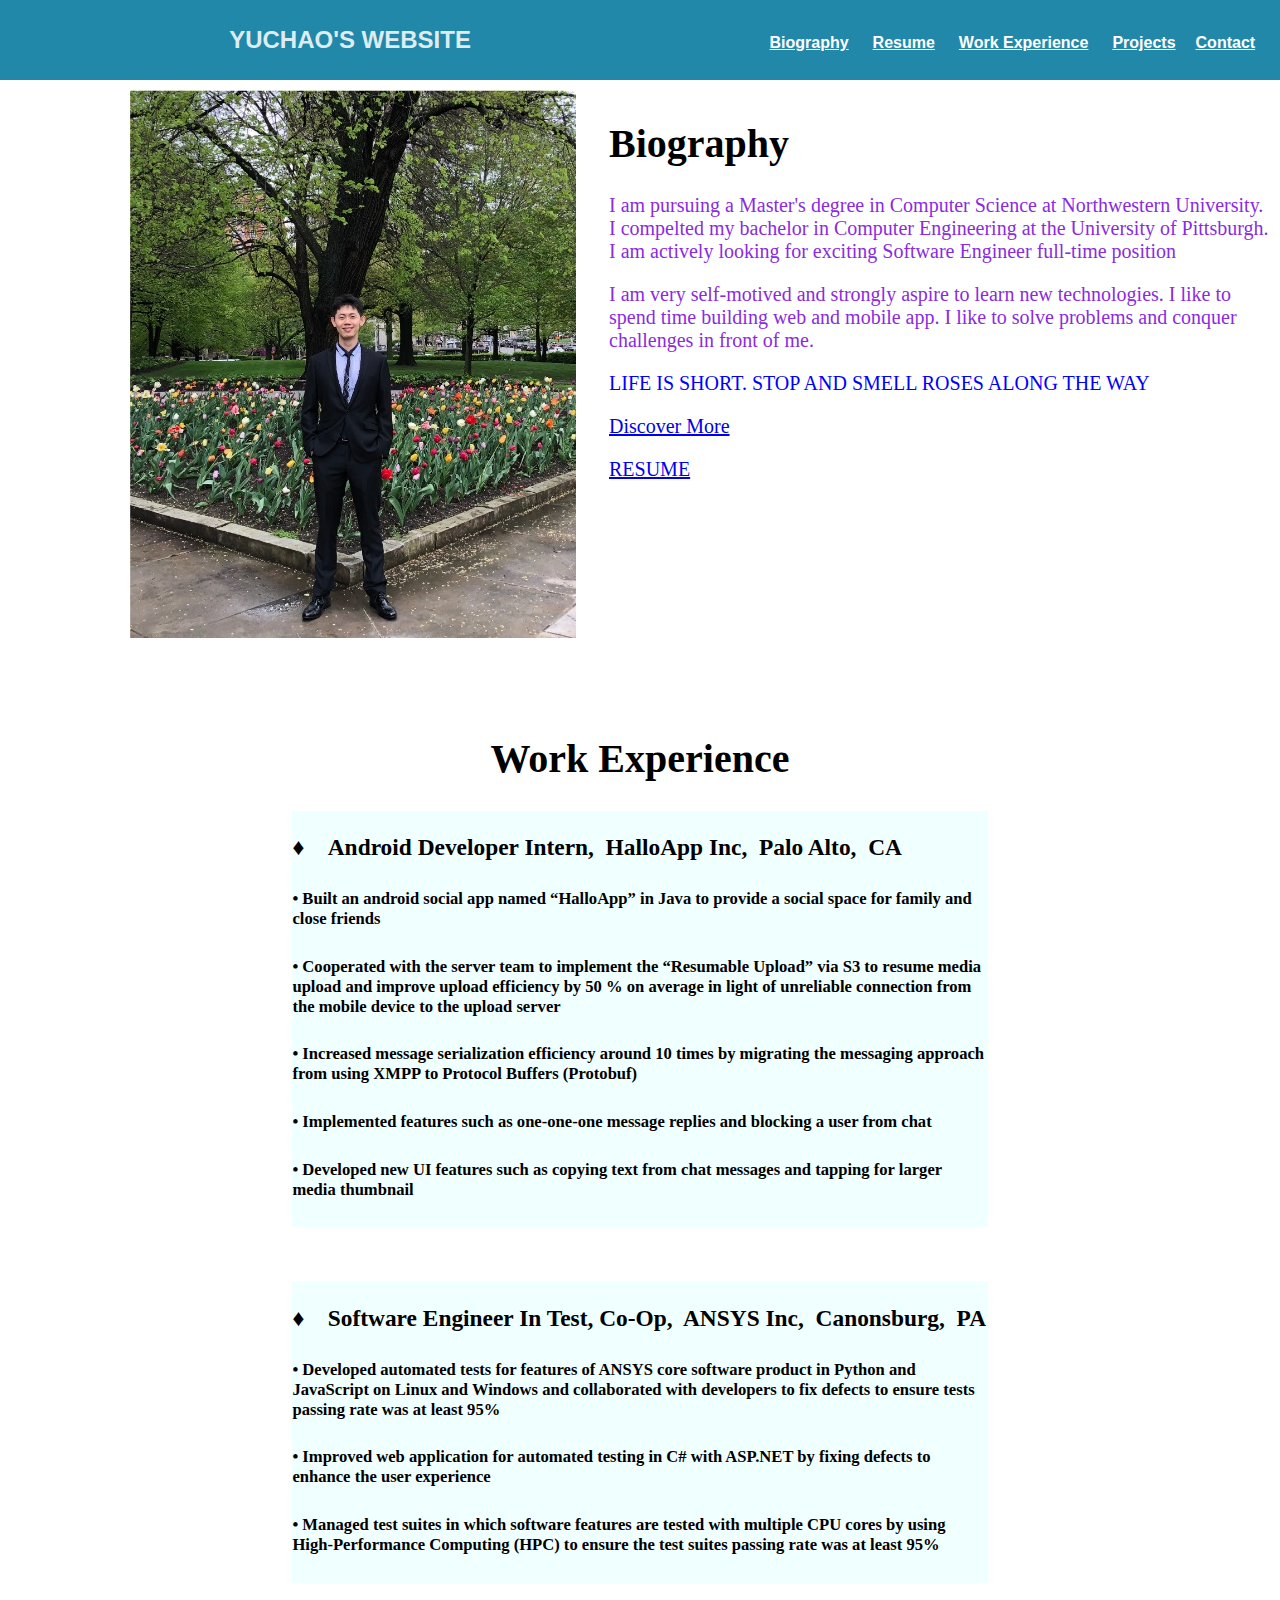
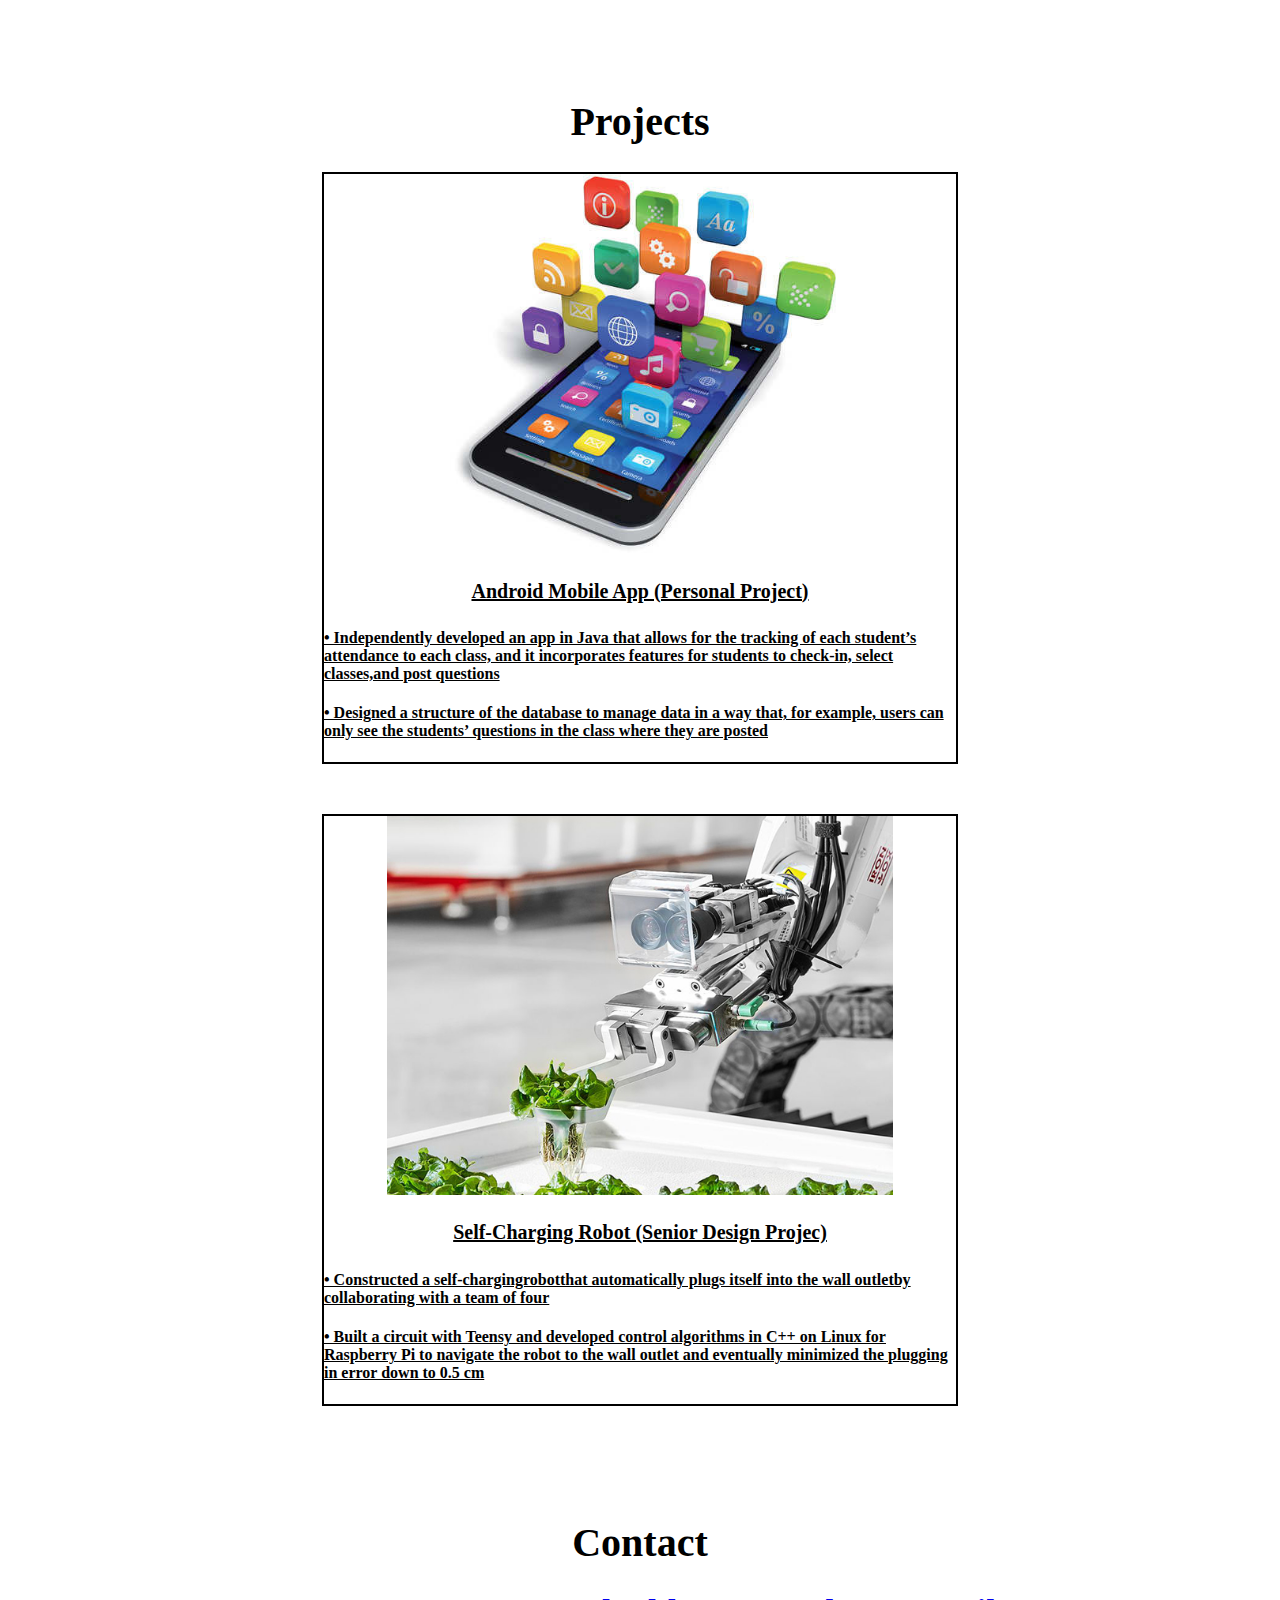
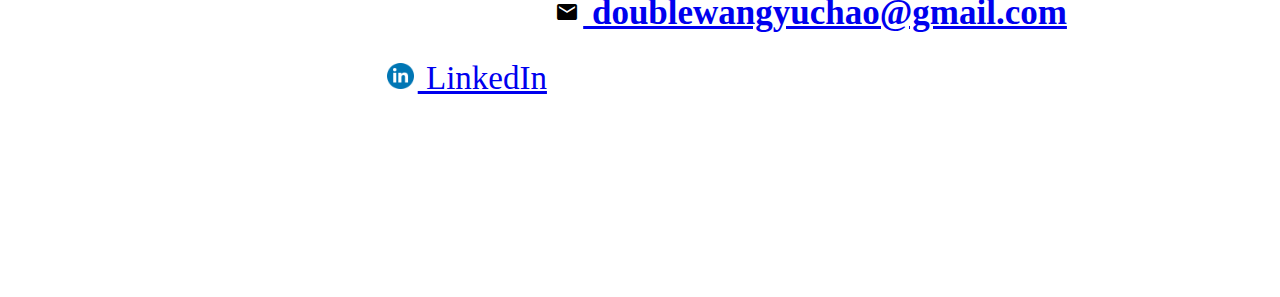
<file: index.html>
<!doctype html>
<html lang="en">

<head>
	<!-- Required meta tags -->
	<meta charset="utf-8">
	<meta name="viewport" content="width=device-width, initial-scale=1, shrink-to-fit=no">
	<link rel="icon" href="img/logo.JPG" type="image/png">
	<title>Yuchao Wang</title>
	<!-- Bootstrap CSS -->
	<link rel="stylesheet" href="style.css">
	<link href="https://fonts.googleapis.com/icon?family=Material+Icons"
      rel="stylesheet">
</head>

<body>
	<nav class="top-nav">
		<ul >
			<li id="myName">YUCHAO'S WEBSITE</li>
			<li><a href="biography.html">Biography</a></li>
			
			<li><a href="yuchao-resume-grad.pdf">Resume</a></li>
			<li><a href="#WorkExperience">Work Experience</a></li>
			<li><a href="#Projects">Projects</a>
			<li><a href="contact.html">Contact</a></li>
		</ul>
	 </nav>
	<!--================Header Menu Area =================-->

	<!--================Home Banner Area =================-->

	<div id="Bio">
		<table>
			<tr>
				<td class="myPhoto">
					<img id="photo" src="img/banner/man.jpg" alt="">
				</td>
				<td class="intro1">
					<h1>Biography</h1>
					<p class="bio-text1">I am pursuing a Master's degree in Computer Science at Northwestern University. I compelted my bachelor in
						Computer Engineering at the University of Pittsburgh. I am actively looking for exciting Software Engineer full-time position
						</p>
					<p class="bio-text1">I am very self-motived and strongly aspire to learn new technologies. I like to spend
						time building web and
						mobile app. I like to solve problems and conquer challenges in front of me. </p>
					
					<p class = "bio-text2">LIFE IS SHORT. STOP AND SMELL ROSES ALONG THE WAY</p>
					<p ><a class="bio-link" href="biography.html">Discover More</a></p>
					<p><a class="bio-link" href="yuchao-resume-grad.pdf">RESUME</a></p>
					
				</td>
			</tr>
			
		</table>
		
	</div>
	<!--================End Home Banner Area =================-->



	<!-- ==================Work Experience-====================== -->
	<section id="WorkExperience">
		<!-- <p>haha</p> -->
		<div >
			<h1 class="Title">Work Experience</h1>
			<div class="work1">
				<h3>&diams; &nbsp; &nbsp;Android Developer Intern,&nbsp; HalloApp Inc,&nbsp; Palo Alto,&nbsp; CA</h3>
				<h5>• Built an android social app named “HalloApp” in Java to provide a social space for family and close friends</h5>
				<h5> • Cooperated with the server team to implement the “Resumable Upload” via S3 to resume media upload and improve
					upload efficiency by 50 % on average in light of unreliable connection from the mobile device to the upload server
				</h5>
				<h5>• Increased message serialization efficiency around 10 times by migrating the messaging approach from using XMPP to
					Protocol Buffers (Protobuf)
				<h5>• Implemented features such as one-one-one message replies and blocking a user from chat</h5>
				<h5>• Developed new UI features such as copying text from chat messages and tapping for larger media thumbnail</h5>
			</div>
			<div class="work1">
				<h3>&diams; &nbsp; &nbsp;Software Engineer In Test,&nbsp;Co-Op,&nbsp; ANSYS Inc,&nbsp; Canonsburg,&nbsp; PA</h3>
				<h5>• Developed automated tests for features of ANSYS core software product in Python and JavaScript on Linux and
					Windows and collaborated with developers to fix defects to ensure tests passing rate was at least 95%</h5>
				<h5>• Improved web application for automated testing in C# with ASP.NET by fixing defects to enhance the user experience
				</h5>
				<h5>• Managed test suites in which software features are tested with multiple CPU cores by using High-Performance
					Computing (HPC) to ensure the test suites passing rate was at least 95%
			</div>
			


		</div>
		<div>
			
		</div>
	</section>

	<!--================Projects Area =================-->
	<section id="Projects">
			<h1 class="Title">Projects</h1>		
				<div class="projects_item">
					<a class="project-link" href="https://github.com/yuw72/classroom-interaction-android-app">
					<img class="img-fluid" src="img/projects/mobile-app.jpg" alt="">	
					<div >
						<h4 class="projects_text">Android Mobile App (Personal Project)</h4>
						<h4>• Independently developed an app in Java that allows for 
							the tracking of each student’s attendance to each class, and it incorporates features for students to check-in, select classes,and post questions
						</h4>
						<h4>
							• Designed a structure of the database to manage data in a way that, for example, users can only see the students’ questions in the class where they are posted
						</h4>
					</div>
				</a>
				</div>
				
				<a class="project-link" href="https://github.com/violasox/ECESeniorDesign">
					<div class="projects_item">	
							<img class="img-fluid" src="img/projects/robotics.jpg" alt="">
							<div>
				
								<h4 class="projects_text">Self-Charging Robot (Senior Design Projec)</h4>
								<h4>• Constructed a self-chargingrobotthat automatically plugs itself into the wall outletby collaborating with a team of four</h4>
								<h4>• Built a circuit with Teensy and developed control algorithms in C++ on Linux for Raspberry Pi to navigate the robot to the wall outlet and eventually minimized the plugging in error down to 0.5 cm</h4>
							</div>	
					</div>
					
				</a>

		</div>
	</section>
	

	 <!-- ===================================contact============================> -->
	
	 <section id="Contact">
		 <div>
			 <h1 class="Title">Contact</h1>
			 <div class="contacts">
				<p class="email1"><i class="material-icons">attach_email</i></p>
				<p class="email2"><a href="mailto:doublewangyuchao@gmail.com">&nbsp;doublewangyuchao@gmail.com</a></p>
				<div>
				<img class="linkedin" src="img/logo/linkedin.webp" alt="">
				<a class="linkedin" href="https://www.linkedin.com/in/yuchao-wang-45526a166/">&nbsp;LinkedIn</a>
				</div>
			</div>
			
		 </div>
	 </section>

</body>

</html>
</file>
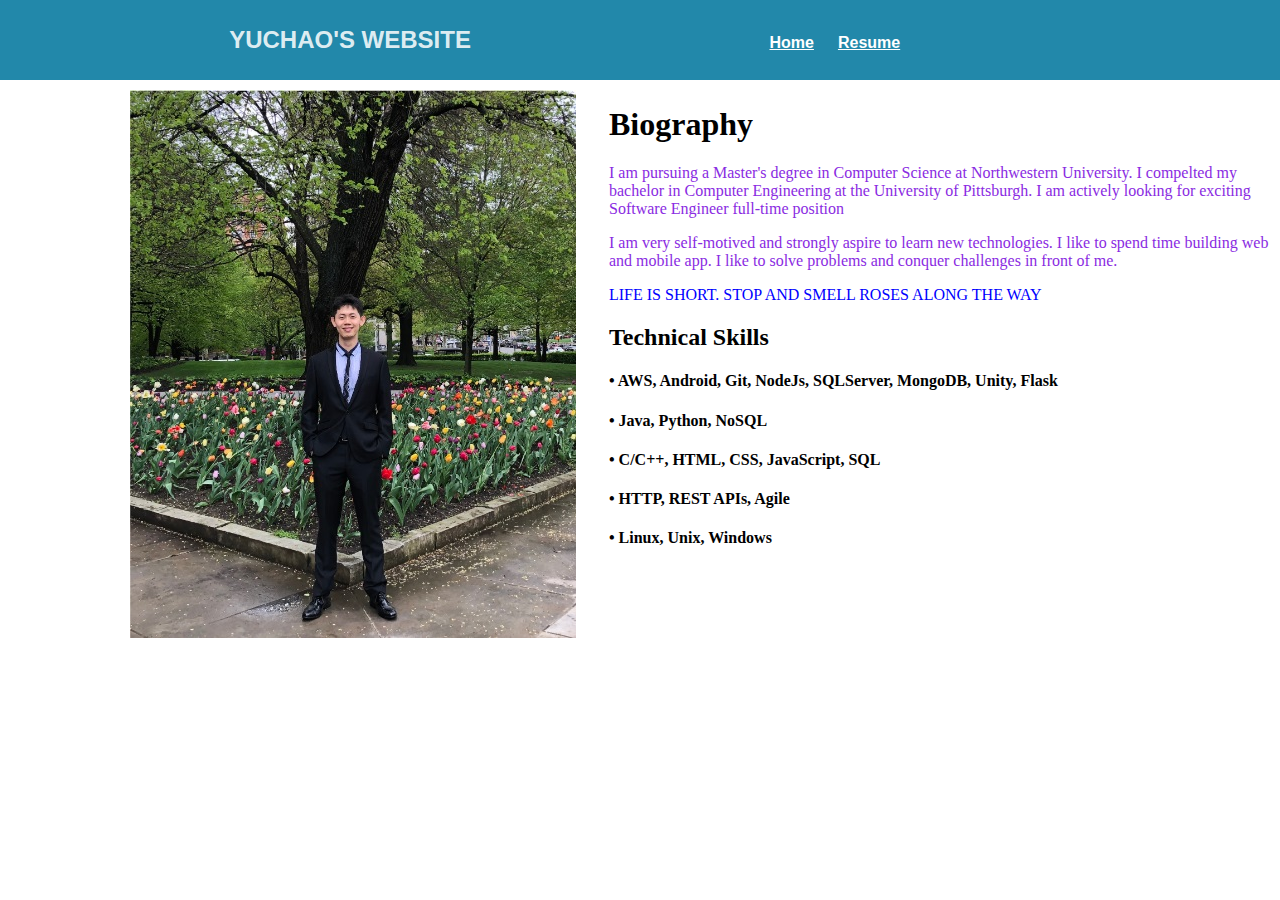
<file: biography.html>
<!doctype html>
<html lang="en">

<head>
	<!-- Required meta tags -->
	<meta charset="utf-8">
	<meta name="viewport" content="width=device-width, initial-scale=1, shrink-to-fit=no">
	<link rel="icon" href="img/favicon.png" type="image/png">
	<title>Yuchao Wang</title>
	<!-- Bootstrap CSS -->
	<link rel="stylesheet" href="style.css">
	<link href="https://fonts.googleapis.com/icon?family=Material+Icons"
      rel="stylesheet">
</head>

<body>
	<nav class="top-nav">
		<ul >
			<li id="myName"> YUCHAO'S WEBSITE</li>
			<li><a href="index.html">Home</a></li>
			<li><a href="yuchao-resume-grad.pdf">Resume</a></li>
		</ul>
	 </nav>
	<!--================Header Menu Area =================-->

	<!--================Home Banner Area =================-->

	<div id="Bio">
		<table>
			<tr>
				<td class="myPhoto">
					<img id="photo" src="img/banner/man.jpg" alt="">
				</td>
				<td class="intro2">
					<h1>Biography</h1>
					<p class="bio-text1">I am pursuing a Master's degree in Computer Science at Northwestern University. I compelted my bachelor in
						Computer Engineering at the University of Pittsburgh. I am actively looking for exciting Software Engineer full-time position
						</p>
					<p class="bio-text1">I am very self-motived and strongly aspire to learn new technologies. I like to spend
						time building web and
						mobile app. I like to solve problems and conquer challenges in front of me. </p>
					
                    <p class="bio-text2">LIFE IS SHORT. STOP AND SMELL ROSES ALONG THE WAY</p>
                    <h2>Technical Skills</h2>
                    <h4>• AWS, Android, Git, NodeJs, SQLServer, MongoDB, Unity, Flask</h4>
                    <h4>• Java, Python, NoSQL</h4>	
                    <h4>• C/C++, HTML, CSS, JavaScript, SQL</h4>
                    <h4>• HTTP, REST APIs, Agile </h4>
                    <h4>• Linux, Unix, Windows</h4>
				</td>
			</tr>
			
		</table>
		
	</div>
	<!--================End Home Banner Area =================-->

	<!--================Welcome Area =================-->
	<!-- <section class="welcome_area p_120" id="aboutme">
		<div class="container">
			<div class="row welcome_inner">
				
				<div class="col-lg-6">
					<div class="tools_expert">
						<h3>Tools Expertness</h3>
						<div class="skill_main">
							<div class="skill_item">
								<h4>Java, Python, NoSQL</h4>
								<div class="progress">
									<div class="progress-bar" role="progressbar" aria-valuenow="95" aria-valuemin="0"
										aria-valuemax="100"></div>
								</div>
							</div>
							<div class="skill_item">
								<h4>C/C++, HTML, CSS, JavaScript, SQL</h4>
								<div class="progress">
									<div class="progress-bar" role="progressbar" aria-valuenow="90" aria-valuemin="0"
										aria-valuemax="100"></div>
								</div>
							</div>
							<div class="skill_item">
								<h4>AWS, Android, Git, NodeJs, SQLServer, MongoDB, Unity, Flask</h4>
								<div class="progress">
									<div class="progress-bar" role="progressbar" aria-valuenow="90" aria-valuemin="0"
										aria-valuemax="100"></div>
								</div>
							</div>
							<div class="skill_item">
								<h4>HTTP, REST APIs, Agile </h4>
								<div class="progress">
									<div class="progress-bar" role="progressbar" aria-valuenow="90" aria-valuemin="0"
										aria-valuemax="100"></div>
								</div>
							</div>
							<div class="skill_item">
								<h4>Linux, Unix, Windows</h4>
								<div class="progress">
									<div class="progress-bar" role="progressbar" aria-valuenow="90" aria-valuemin="0"
										aria-valuemax="100"></div>
								</div>
							</div>
						</div>
					</div>
				</div>
			</div>
		</div>
	</section> -->
	<!--================End Welcome Area =================-->


</body>

</html>
</file>
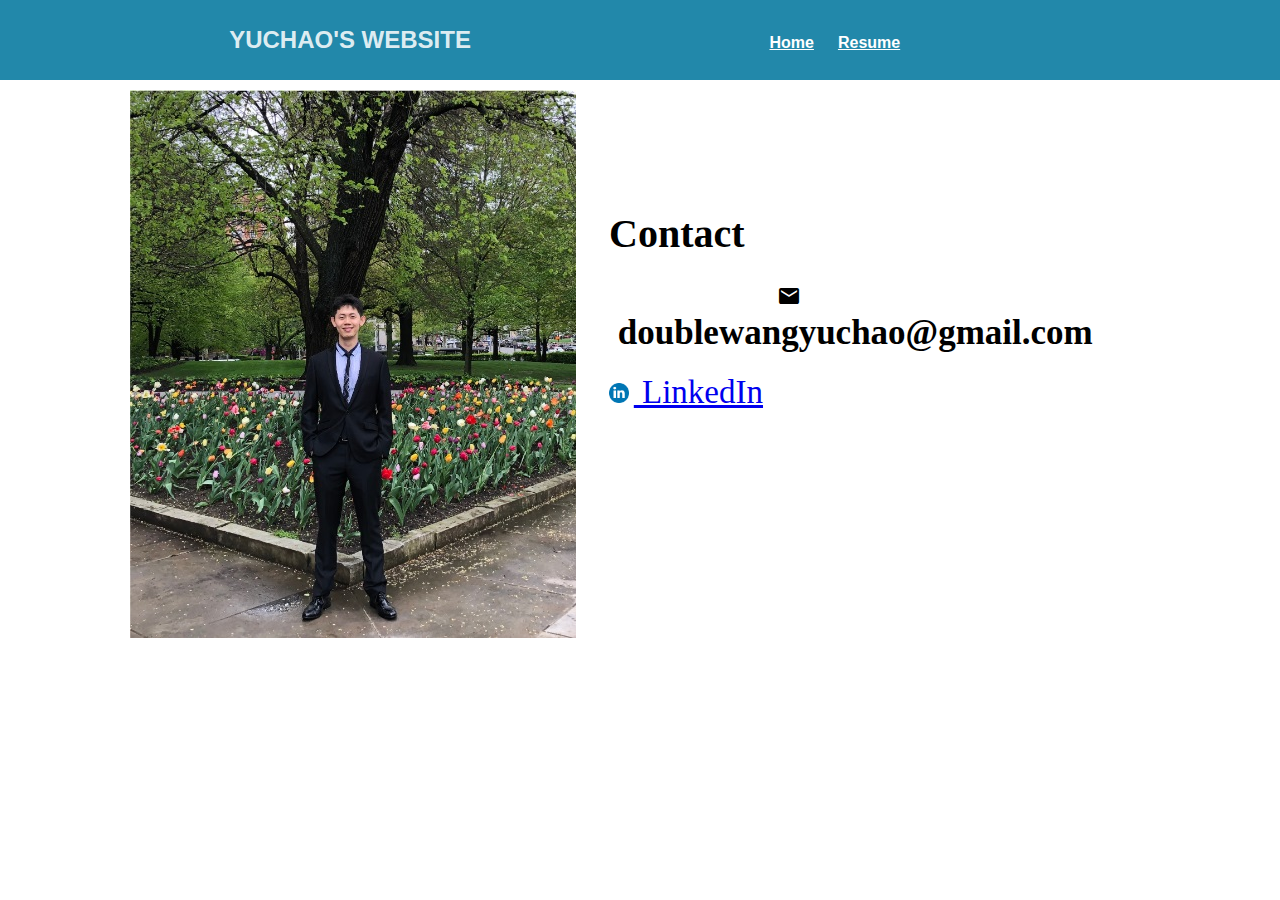
<file: contact.html>
<!doctype html>
<html lang="en">

<head>
	<!-- Required meta tags -->
	<meta charset="utf-8">
	<meta name="viewport" content="width=device-width, initial-scale=1, shrink-to-fit=no">
	<link rel="icon" href="img/favicon.png" type="image/png">
	<title>Yuchao Wang</title>
	<!-- Bootstrap CSS -->
	<link rel="stylesheet" href="style.css">
	<link href="https://fonts.googleapis.com/icon?family=Material+Icons"
      rel="stylesheet">
</head>

<body>
	<nav class="top-nav">
		<ul >
			<li id="myName"> YUCHAO'S WEBSITE</li>
			<li><a href="index.html">Home</a></li>
			
			<li><a href="yuchao-resume-grad.pdf">Resume</a></li>
			
		</ul>
	 </nav>
	<!--================Header Menu Area =================-->

	<!--================Home Banner Area =================-->

	<div id="Bio">
		<table>
			<tr>
				<td class="myPhoto">
					<img id="photo" src="img/banner/man.jpg" alt="">
				</td>
				<td class="intro1">
					<h1>Contact</h1>
					<div>
						<p class="email1"><i class="material-icons">attach_email</i></p>
						<p class="email2">&nbsp;doublewangyuchao@gmail.com</p>
						<div>
						<img class="linkedin" src="img/logo/linkedin.webp" alt="">
						<a class="linkedin" href="https://www.linkedin.com/in/yuchao-wang-45526a166/">&nbsp;LinkedIn</a>
						</div>
					</div>
						
				</td>
			</tr>
			
		</table>
		
	</div>

</body>

</html>
</file>
<file: style.css>
main {
    margin-top: 100px;
    margin-left:2em;
 }
 
.bio-text1{
    font-size: 25;
    color: blueviolet;
}

.bio-text2{
    font-size: 25;
    color: blue;
}

 nav.top-nav{
    background-color: #2288aa;
    position: fixed;
    top: 0px;
    left: 0px;
    right: 0px;
    box-shadow: 0px, 4px, 4px, #0003;
    padding-left: 2em;
 
 }
 
 nav.top-nav ul {
    list-style: none;
    padding:0;
 }
 
 @keyframes flashing {
    from {opacity: 0.0;}
    to {opacity: 1.0;}
 }
 
 #myName{
    left: 15%;
    font-size: x-large;
    animation-name: flashing;
    animation-direction: alternate;
    animation-duration: 3s;
    animation-iteration-count: unset;
 }

 nav.top-nav li {
    left: 37%;
    font-family: sans-serif;
    font-weight: bold;
    color: #fffd;
    margin: 5px;
    display: inline-block;
    padding:5px;
    user-select: none;
    position: relative;
    
 }
 nav.top-nav li a{
     color: #fff
 }
 nav.top-nav li a:hover {
    text-decoration: underline;
    color: #fff;
 }
 
 nav.top-nav li a:active {
    color: #fff;
 }
 
 nav.top-nav li a:visited {
     color: #fff;
 }
 
.myPhoto {
    padding-top: 80px;
    padding-left: 120px;
}

#photo{
    /* width: 120%; */
}

.intro1 {
    padding-bottom: 60px;
    padding-left: 30px;
    font-size: 20px;
}

.intro2{
    /* padding-top: 150px;
    padding-left:30px;
    font-size: 20px; */
    padding-left:30px;
}

.Title{
    padding-top: 5%;
    text-align: center;
    font-size: 40px;
}

.work1{
    margin:auto;
    border: 2px solid white;
    width:55%;
    background-color: azure;
    text-align: left;
    font-size: 20px;
    margin-bottom: 50px;
}

.projects_item{
    border: 2px solid black;
    margin:auto;
    margin-bottom: 50px;
    width:50%;
}

.projects_text{
    font-size: 20px;
    text-align: center;
}

.img-fluid{
    display: block;
    margin: auto;
    width: 80%;
}

.project-link{
    color: black;
}

.contacts{
    margin-left:30%;
    margin-bottom: 200px;
}

.email1{
    display: inline;
 
}

.email2{
    display: inline;
    font-size: 35px;
    font-weight: bold;
    
}

.linkedin{
    width: 3%;
    margin-top: 30px;   
    font-size: 33px;
}
</file>
